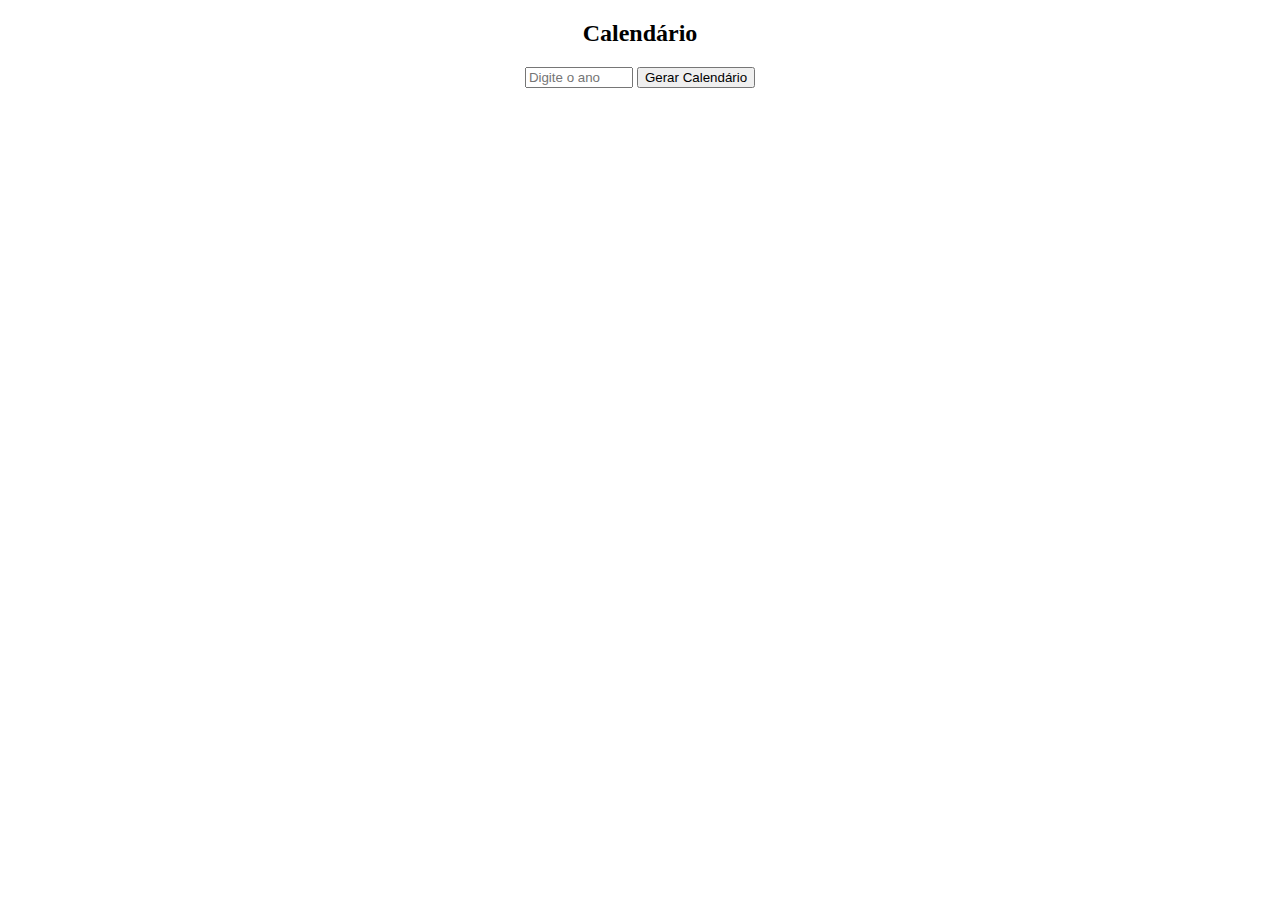
<file: index.html>
<!DOCTYPE html>
<html lang="pt-BR">
<head>
  <meta charset="UTF-8">
  <meta name="viewport" content="width=device-width, initial-scale=1.0">
  <title>Calendário</title>
  <link rel="stylesheet" href="styles.css">
</head>
<body>
  <div class="container">
    <h2>Calendário</h2>
    <input type="number" id="anoInput" placeholder="Digite o ano">
    <button onclick="gerarCalendario()">Gerar Calendário</button>
    <div id="calendario"></div>
  </div>
  <script src="script-corrigido.js"></script>
</body>
</html>
</file>
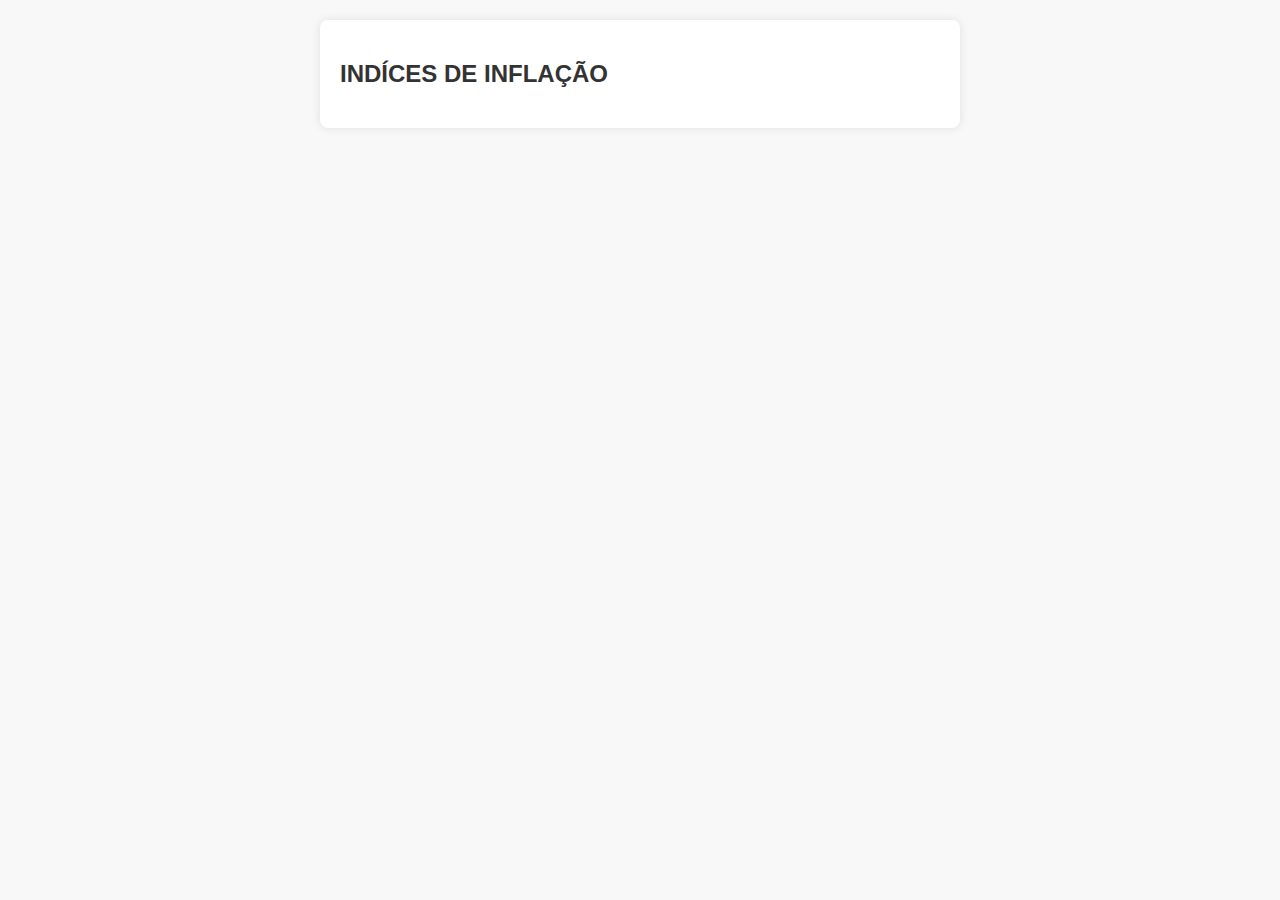
<file: json/inflacao/index.html>
<!DOCTYPE html>
<html lang="pt-br">

<head>
    <meta charset="UTF-8">
    <meta name="viewport" content="width=device-width, initial-scale=1.0">
    <title>Consulta IBGE API</title>
    <link rel="stylesheet" type="text/css" href="estilo.css">
</head>

<body>
    <div id="conteudo">
        <h2 class="titulo">INDÍCES DE INFLAÇÃO</h2>
        <!-- <div class="bloco-inflacao">
            <ul id="subtitulo">
                <li>IPCA15 - Variação mensal - (%)</li>
                <ol>
                    <li>201908 - 0.08</li>
                    <li>201909 - 0.09</li>
                    <li>201910 - 0.09</li>
                    <li>201911 - 0.14</li>
                    <li>201912 - 1.05</li>
                    <li>202001 - 0.71</li>
                </ol>
            </ul>
        </div>         -->
    </div>
    <script src="scriptalterado.js"></script>
</body>

</html>
</file>
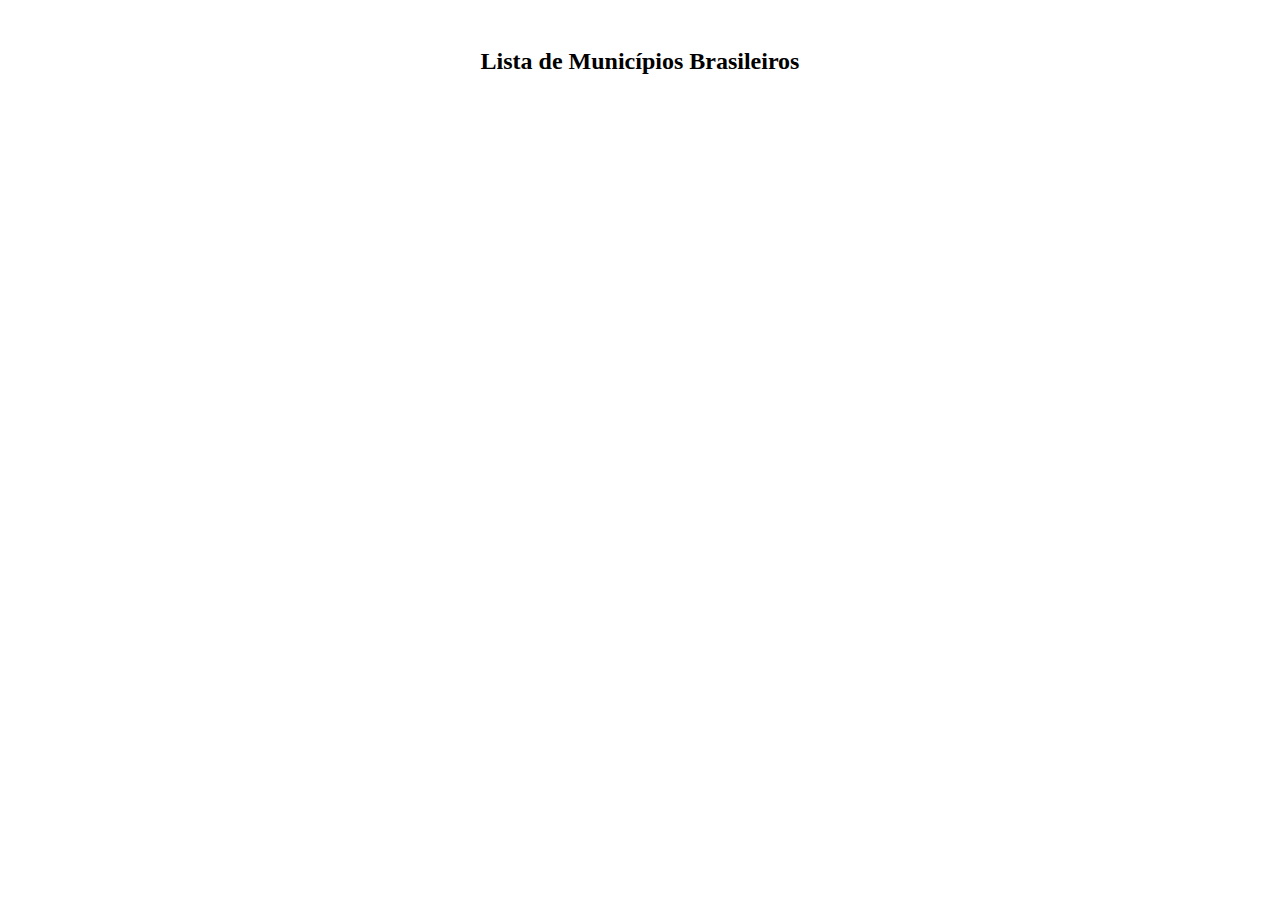
<file: json/localidades/index.html>
<!DOCTYPE html>
<html lang="pt-BR">
<head>
<meta charset="UTF-8">
<meta name="viewport" content="width=device-width, initial-scale=1.0">
<title>Lista de Municípios Brasileiros</title>
<link rel="stylesheet" href="styles.css">
</head>
<body>

<div class="container">
    <h2>Lista de Municípios Brasileiros</h2>
    <ul id="municipios-list"></ul>
</div>

<script src="script.js"></script>
</body>
</html>
</file>
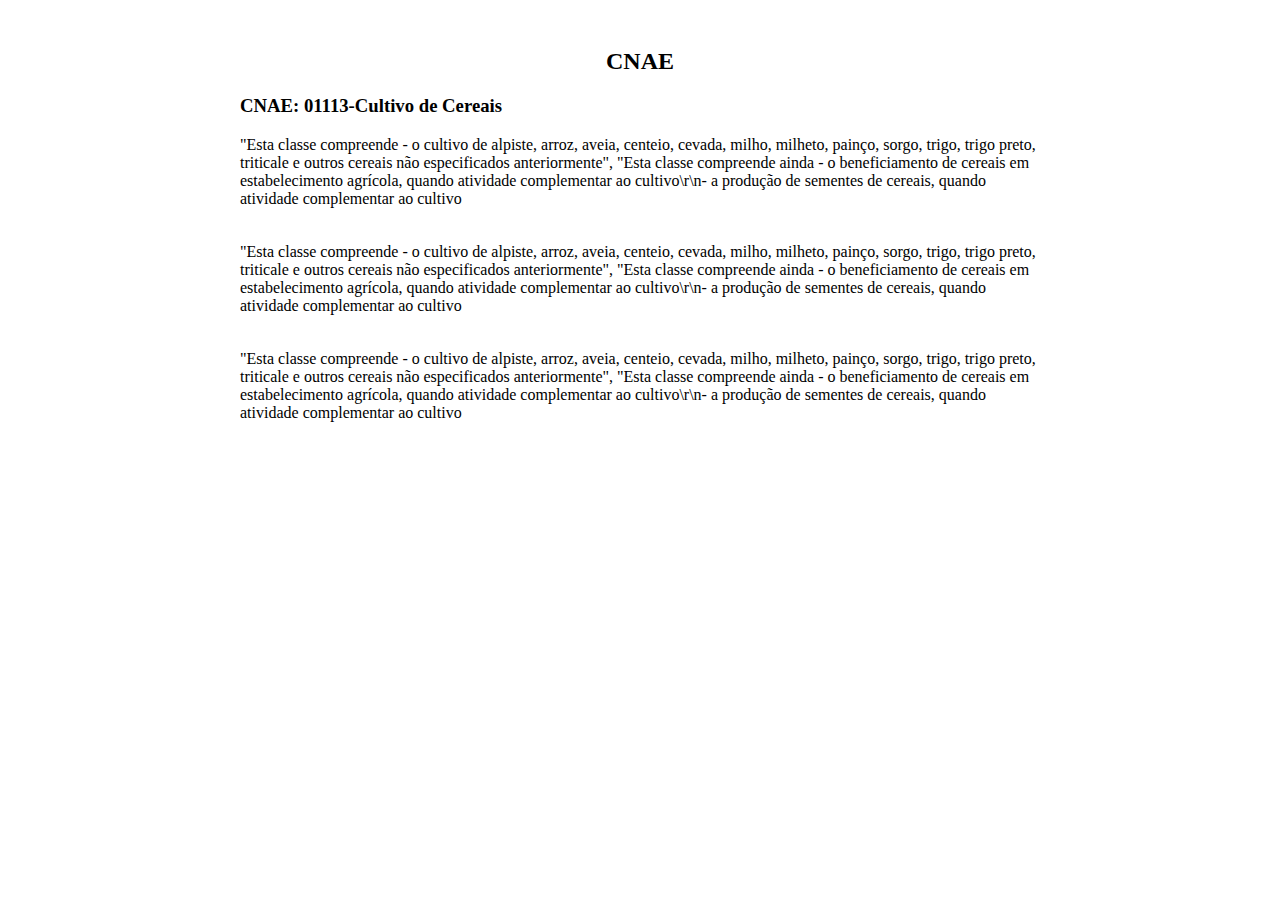
<file: json/localidades/CNAE/index.html>
<!DOCTYPE html>
<html lang="pt-BR">
<head>
<meta charset="UTF-8">
<meta name="viewport" content="width=device-width, initial-scale=1.0">
<title>CNAE</title>
<link rel="stylesheet" href="styles.css">
</head>
<body>

<div class="container">
    <h2>CNAE</h2>
    <h3 id="Titulo">CNAE: 01113-Cultivo de Cereais</h3>
    <ul>
        <li>"Esta classe compreende - o cultivo de alpiste, arroz, aveia, centeio, cevada, milho, milheto, painço, sorgo, trigo, trigo preto, triticale e outros cereais não especificados anteriormente",
            "Esta classe compreende ainda - o beneficiamento de cereais em estabelecimento agrícola, quando atividade complementar ao cultivo\r\n- a produção de sementes de cereais, quando atividade complementar ao cultivo</li>

        <li>"Esta classe compreende - o cultivo de alpiste, arroz, aveia, centeio, cevada, milho, milheto, painço, sorgo, trigo, trigo preto, triticale e outros cereais não especificados anteriormente",
                "Esta classe compreende ainda - o beneficiamento de cereais em estabelecimento agrícola, quando atividade complementar ao cultivo\r\n- a produção de sementes de cereais, quando atividade complementar ao cultivo</li>

        <li>"Esta classe compreende - o cultivo de alpiste, arroz, aveia, centeio, cevada, milho, milheto, painço, sorgo, trigo, trigo preto, triticale e outros cereais não especificados anteriormente",
        "Esta classe compreende ainda - o beneficiamento de cereais em estabelecimento agrícola, quando atividade complementar ao cultivo\r\n- a produção de sementes de cereais, quando atividade complementar ao cultivo</li>
    </ul>
</div>


<script src="script.js"></script>
</body>
</html>
</file>
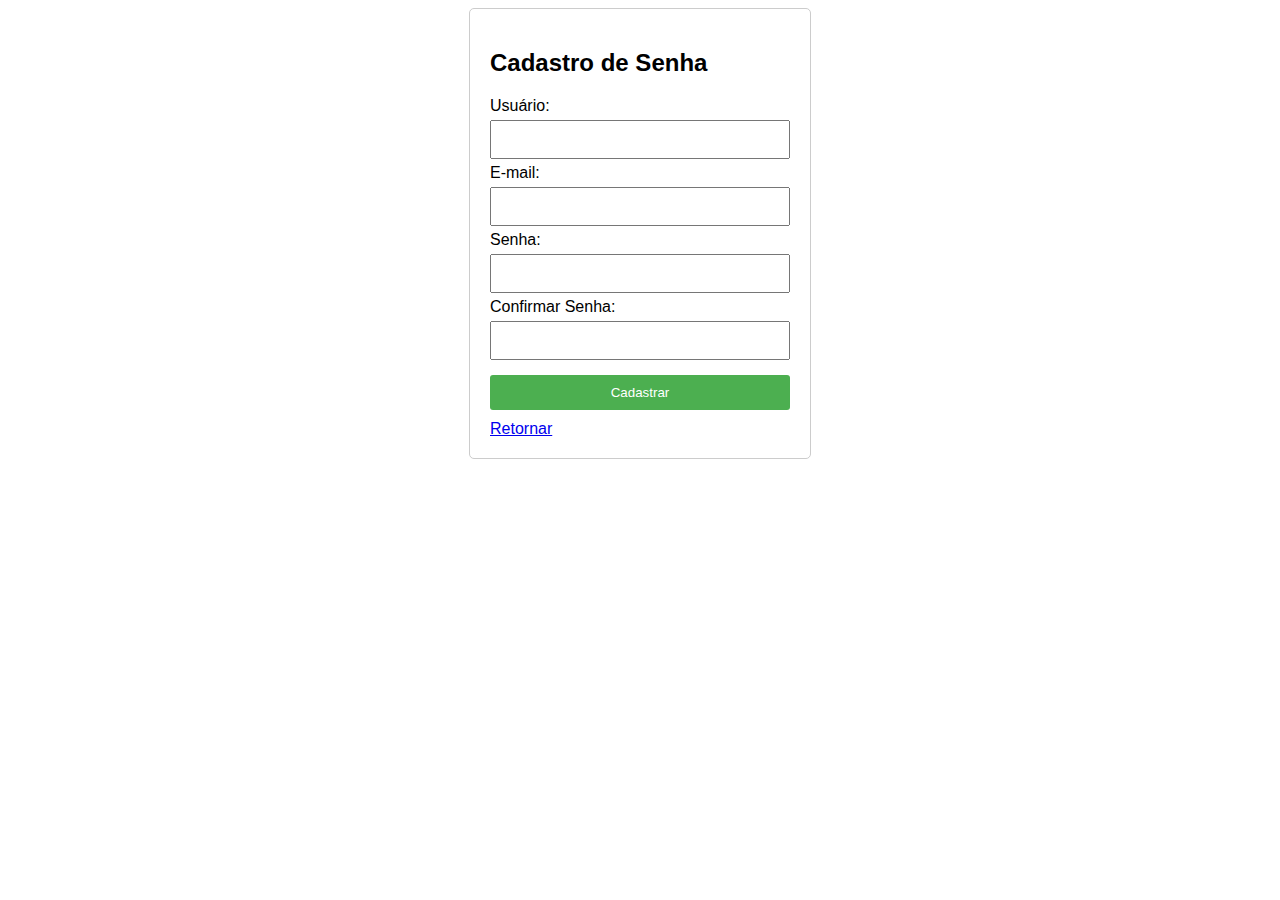
<file: login/cadastro-usuario.html>
<!DOCTYPE html>
<html lang="pt-BR">
<head>
<meta charset="UTF-8">
<meta name="viewport" content="width=device-width, initial-scale=1.0">
<title>Cadastro de Senha</title>
<link rel="stylesheet" href="styles.css">
</head>
<body>

<div class="container">
    <h2>Cadastro de Senha</h2>
    <form id="frmCadastroUsuario" onsubmit="return validafrmCadastroUsuario()">
        <label for="txtNomeUsuario">Usuário:</label>
        <input type="text" id="txtNomeUsuario" name="txtNomeUsuario" required>

        <label for="txtEmail">E-mail:</label>
        <input type="email" id="txtEmail" name="txtEmail" required>

        <label for="txtSenha">Senha:</label>
        <input type="password" id="txtSenha" name="txtSenha" required>

        <label for="txtConfirmacaoSenha">Confirmar Senha:</label>
        <input type="password" id="txtConfirmacaoSenha" name="txtConfirmacaoSenha" required>

        <input type="submit" value="Cadastrar">
    </form>
    <div class="return-button">
        <a href="login.html">Retornar</a>
    </div>
</div>

<script src="script.js"></script>
</body>
</html>
</file>
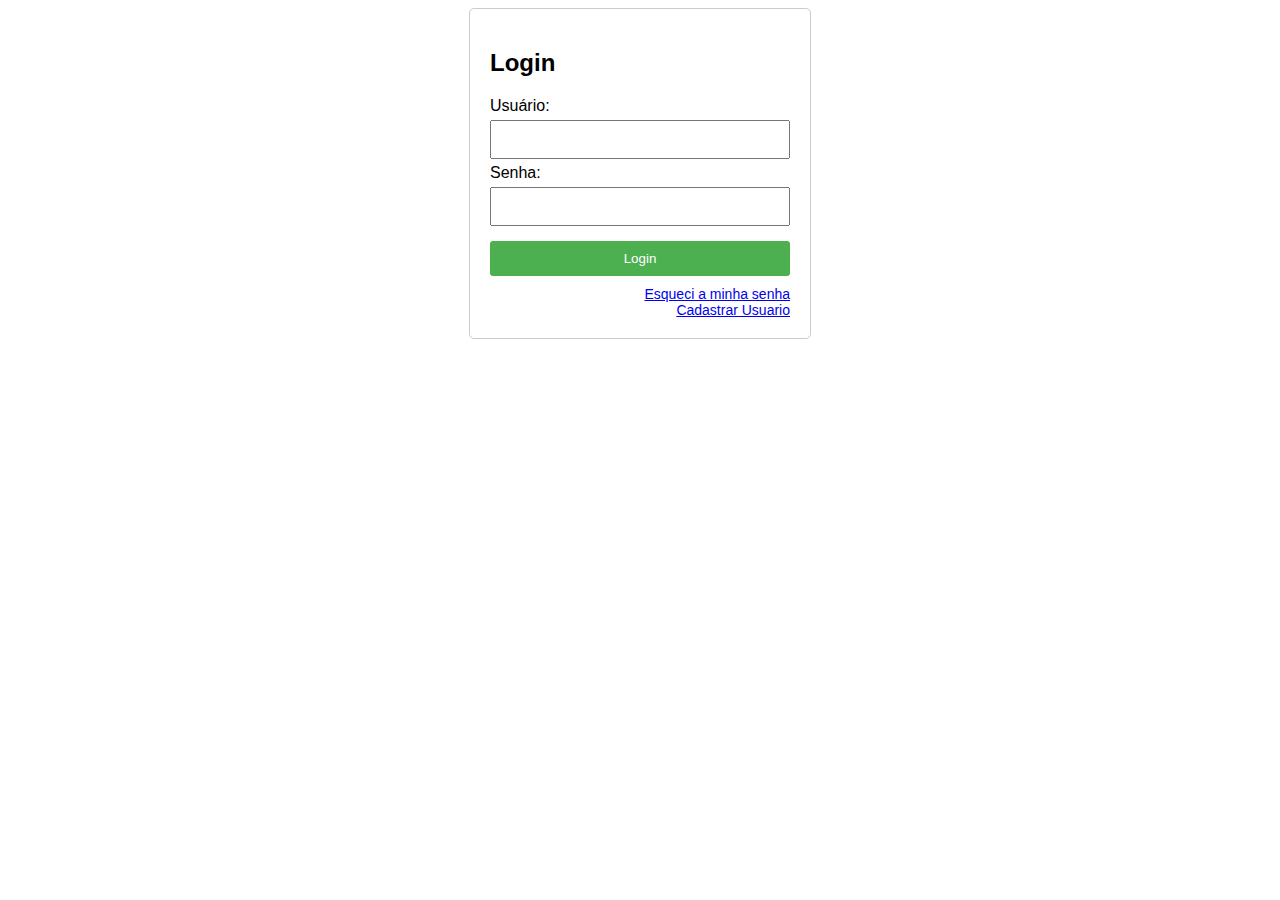
<file: login/login.html>
<!DOCTYPE html>
<html lang="pt-BR">
<head>
<meta charset="UTF-8">
<meta name="viewport" content="width=device-width, initial-scale=1.0">
<title>Login</title>
<link rel="stylesheet" href="styles.css">
</head>
<body>

<div class="container">
    <h2>Login</h2>
    <form id="frmLogin" onsubmit="return validaFrmLogin()">
        <label for="txtNomeUsuario">Usuário:</label>
        <input type="text" id="txtNomeUsuario" name="txtNomeUsuario" required>

        <label for="txtSenha">Senha:</label>
        <input type="password" id="txtSenha" name="txtSenha" required>

        <input type="submit" value="Login">
    </form>
    <div class="esqueci-senha">
        <a href="#">Esqueci a minha senha</a>
    </div>
    <div class="cadastrar-usuario">
        <a href="cadastro-usuario.html">Cadastrar Usuario</a>
    </div>
</div>

<script src="script.js"></script>
</body>
</html>
</file>
<file: styles.css>
.container {
    max-width: 600px;
    margin: 0 auto;
    text-align: center;
  }
  
  #anoInput {
    width: 100px;
    margin-bottom: 10px;
  }
  
  #calendario {
    margin-top: 20px;
  }
  
  table {
    width: 100%;
    border-collapse: collapse;
  }
  
  th, td {
    padding: 10px;
    border: 1px solid #ccc;
  }
</file>
<file: json/inflacao/estilo.css>
body {
  font-family: Arial, sans-serif;
  background-color: #f8f8f8;
  margin: 0;
  padding: 0;
}

#conteudo {
  max-width: 600px;
  margin: 20px auto;
  background-color: #fff;
  padding: 20px;
  border-radius: 8px;
  box-shadow: 0 0 10px rgba(0, 0, 0, 0.1);
}

.titulo {
  font-size: 24px;
  color: #333;
  margin-bottom: 20px;
}

#subtitulo {
  list-style-type: none;
  padding-left: 0;
}

#subtitulo > li {
  margin-bottom: 15px;
}

#subtitulo ol {  
  padding-left: 20px;
}

#subtitulo ol > li {
  margin-bottom: 5px;
}
</file>
<file: json/localidades/styles.css>
.container {
    max-width: 800px;
    margin: 0 auto;
    padding: 20px;
}

h2 {
    text-align: center;
}

ul {
    list-style-type: none;
    padding: 0;
}

li {
    margin-bottom: 5px;
}
</file>
<file: json/localidades/CNAE/styles.css>
.container {
    max-width: 800px;
    margin: 0 auto;
    padding: 20px;
}

h2 {
    text-align: center;
}

ul {
    list-style-type: none;
    padding: 0;
}

li {
    margin-bottom: 35px;
}
</file>
<file: login/styles.css>
body {
    font-family: Arial, sans-serif;
}

.container {
    width: 300px;
    margin: 0 auto;
    padding: 20px;
    border: 1px solid #ccc;
    border-radius: 5px;
}

input[type="text"], input[type="password"], input[type="email"] {
    width: 100%;
    padding: 10px;
    margin: 5px 0;
    box-sizing: border-box;
}

input[type="submit"] {
    width: 100%;
    background-color: #4CAF50;
    color: white;
    padding: 10px;
    margin: 10px 0;
    border: none;
    border-radius: 3px;
    cursor: pointer;
}

input[type="submit"]:hover {
    background-color: #45a049;
}

.esqueci-senha {
    text-align: right;
    font-size: 14px;
    color: #888;
}
.cadastrar-usuario {
    text-align: right;
    font-size: 14px;
    color: #888;
}
</file>
